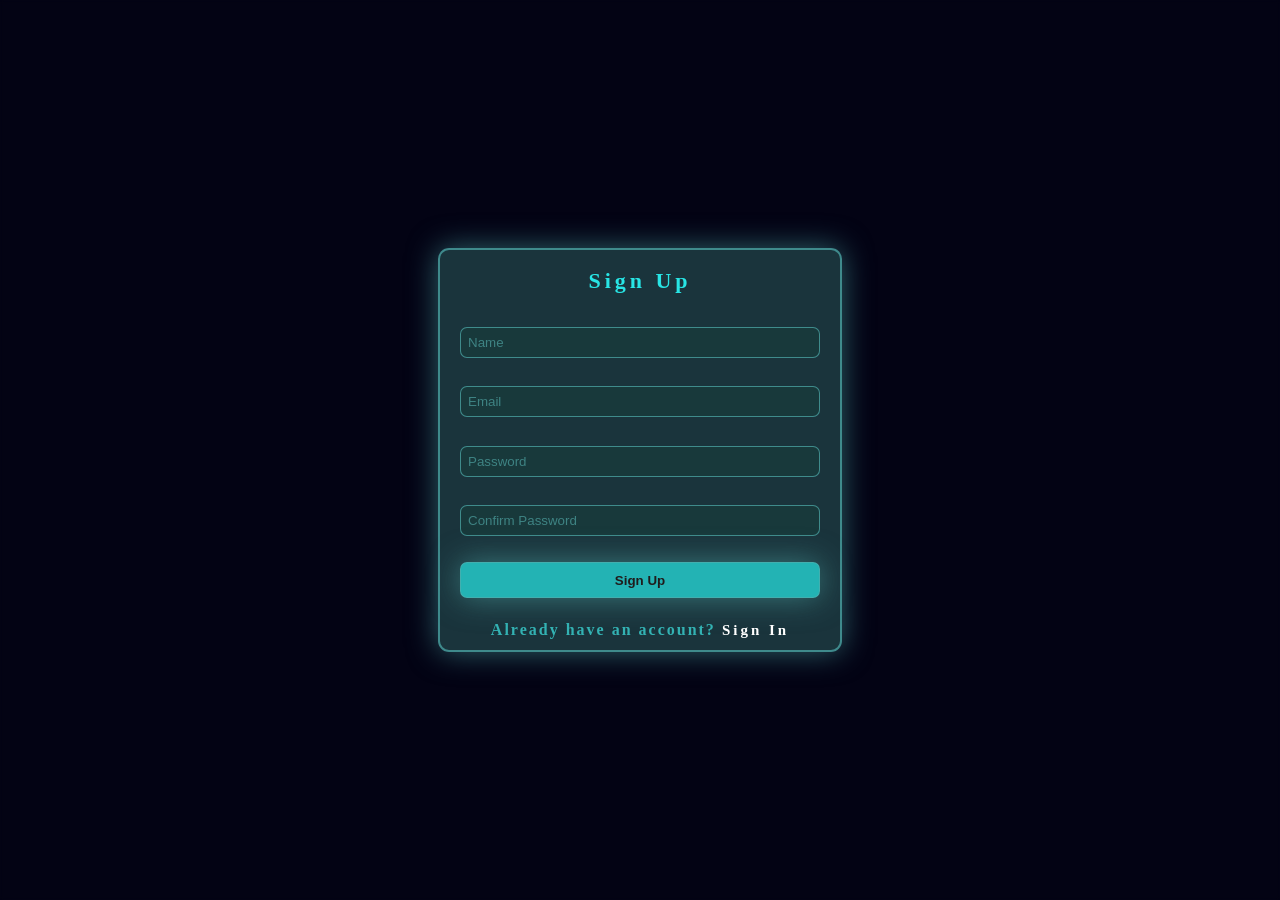
<file: register.html>
<html>
    <head>
        <link rel="stylesheet" href="style.css">
    </head>
    <body>
        <div class="overlay">
            <div class="login">
                <div class="txt-box">
                    <h2 class="login-txt">Sign Up</h2>
                </div>
                <div class="name-box">
                    <input type="text" class="name" placeholder="Name">
                </div>
                <div class="email-box">
                    <input type="text" class="email" placeholder="Email">
                </div>
                <div class="pass-box">
                    <input type="password" class="pass" id="pass1" placeholder="Password">
                </div>
                <div class="pass-box">
                    <input type="password" class="pass" id="pass2" placeholder="Confirm Password">
                </div>
                <div class="submit-box">
                    <button class="submit-btn" id="register-btn">Sign Up</button>
                </div>
                <div class="signUp">
                    <h4 class="signUp-txt">Already have an account? <a class="signUp-link" href="index.html">Sign In</a></h4>
                </div>
            </div>
        </div>
        <script src="script.js"></script>
    </body>
</html>
</file>
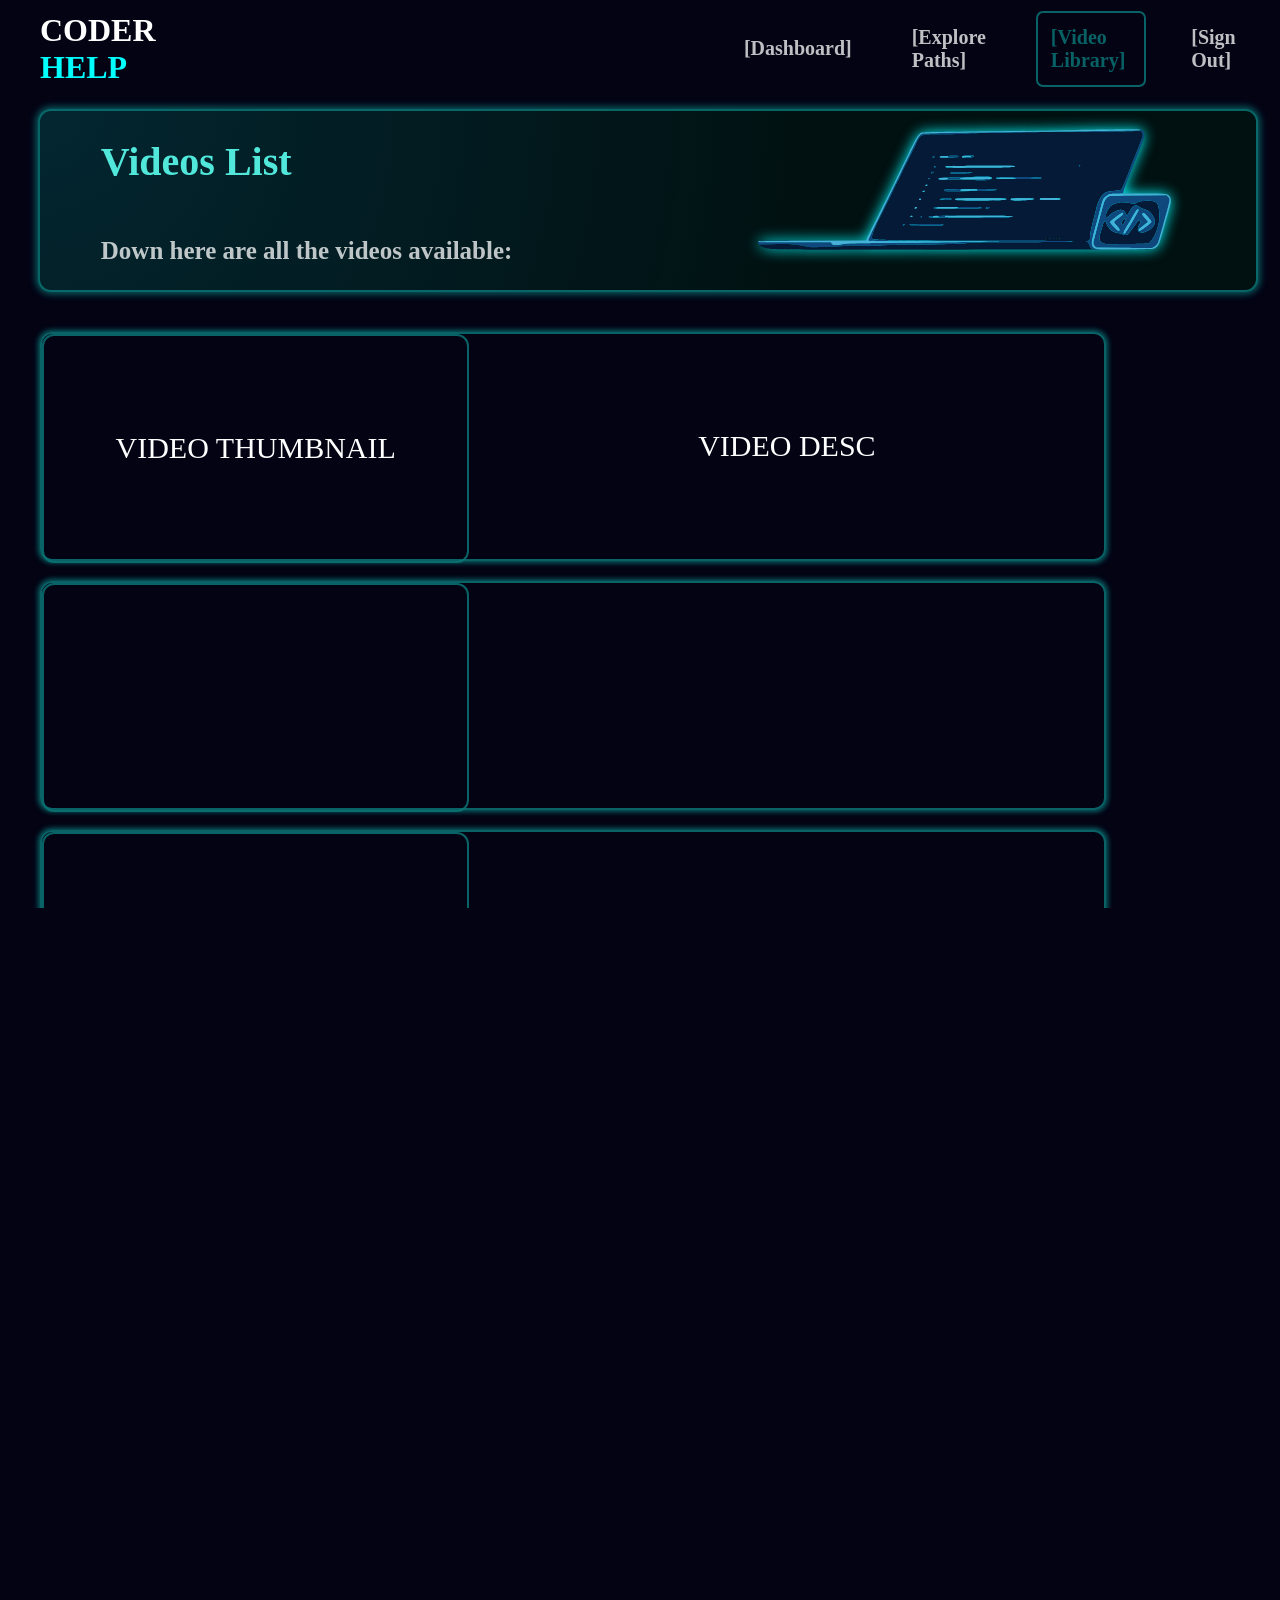
<file: videos.html>
<html>
    <head>
        <link rel="stylesheet" href="videos.css">
    </head>
    <body>
        <div class="main-container">
            <div class="header">
                <div class="logo">
                    <h1 class="logo-text">Coder <span class="logo-text2">Help</span></h1>
                </div>
                <div class="menu-boxes">
                    <div class="menu-box">
                        <h3 class="menu1">[Dashboard]</h3>
                    </div>
                    <div class="menu-box">
                        <h3 class="menu2">[Explore Paths]</h3>
                    </div>
                    <div class="menu-box">
                        <h3 class="menu3">[Video Library]</h3>
                    </div>
                    <div class="menu-box">
                        <h3 class="menu4">[Sign Out]</h3>
                    </div>
                </div>
            </div>
            <div class="videos-title">
                <div class="wel-txt">
                    <h1 class="wel-title">Videos List</h1>
                    <h3 class="wel-desc">Down here are all the videos available:</h3>
                </div>
                <div class="wel-img2">
                    <img src="laptop_ch.svg" class="laptop-img" alt="Neon Rocket">
                </div>
            </div>
            <div class="videos-box">
                <div class="video">
                    <div class="thumbnail">VIDEO THUMBNAIL</div>
                    <div class="video-desc">VIDEO DESC</div>
                </div>
                <div class="video">
                    <div class="thumbnail"></div>
                    <div class="video-desc"></div>
                </div>
                <div class="video">
                    <div class="thumbnail"></div>
                    <div class="video-desc"></div>
                </div>
                <div class="video">
                    <div class="thumbnail"></div>
                    <div class="video-desc"></div>
                </div>
                <div class="video">
                    <div class="thumbnail"></div>
                    <div class="video-desc"></div>
                </div>
                <div class="video">
                    <div class="thumbnail"></div>
                    <div class="video-desc"></div>
                </div>
                <div class="video">
                    <div class="thumbnail"></div>
                    <div class="video-desc"></div>
                </div>
                <div class="video">
                    <div class="thumbnail"></div>
                    <div class="video-desc"></div>
                </div>
                <div class="video">
                    <div class="thumbnail"></div>
                    <div class="video-desc"></div>
                </div>
                <div class="video">
                    <div class="thumbnail"></div>
                    <div class="video-desc"></div>
                </div>
                <div class="video">
                    <div class="thumbnail"></div>
                    <div class="video-desc"></div>
                </div>
                <div class="video">
                    <div class="thumbnail"></div>
                    <div class="video-desc"></div>
                </div>
                <div class="video">
                    <div class="thumbnail"></div>
                    <div class="video-desc"></div>
                </div>
            </div>
        </div>
        <script src="script.js"></script>
    </body>
</html>
</file>
<file: style.css>
body{
    background-color : rgb(3, 3, 20);
    overflow : hidden;
}

input{
    color : white;
    background-color : rgba(25, 61, 61, 0.695);
    border : 1px solid rgba(80, 174, 174, 0.704);
    border-radius : 7px;
    padding : 7px;
    width : 100%;
    outline : none;
}

::placeholder{
    color : rgb(62, 131, 131);
}

.main-container{
    display : flex;
    flex-direction : column;
    align-items : center;
    width : 100vw;
    height : 100vh;
}

.header{
    display : flex;
    gap : 490px;
    width : 95vw;
    height : 9vh;
}

.logo{
    display : flex;
    align-items : center;
    width : 20%;
}

.logo-text{
    color : white;
}

.logo-text2{
    color : aqua;
}

.logo-text, .logo-text2{
    text-transform : uppercase;
}

.menu-boxes{
    display : flex;  
    gap : 30px;
    width : 53%;
}

.menu-box{
    display : flex;
    align-items : center;
    margin-top : 10px;
    margin-bottom : 10px;
}

.menu1, .menu2, .menu3, .menu4{
    color : rgba(255, 255, 255, 0.749);
    font-size : 20px;
    cursor : pointer;
    padding : 13px;
    border-radius : 7px;
    transition : color 0.5s ease, border-color 0.5s ease, background-color 0.5s ease;
    border: 2px solid transparent;
}

.menu1{
    color : rgba(10, 119, 119, 0.825);
    border-color : rgba(10, 119, 119, 0.825);
}

.welcome{
    display : flex;
    width : 95vw;
    height : 23vh;
    border-radius : 13px;
    border : 2px solid rgba(10, 119, 119, 0.825);
    box-shadow: 0 0 7px 2px rgba(10, 119, 119, 0.825);
    margin-top : 20px;
    background-color: rgb(1, 16, 16);
    background-image: radial-gradient(circle at top left, rgba(14, 165, 233, 0.15) 0%, transparent 65%);
}

.wel-img1{
    width : 23%;
}

.rocket-img{
    width : 100%;
    filter : drop-shadow(0 0 10px aqua);
}

.wel-txt{
    width : 30%;
}

.wel-title{
    color : rgb(81, 232, 219);
    font-size : 45px;
}

.wel-desc{
    color : rgba(255, 255, 255, 0.749);
    font-size : 25px;
}

.wel-img2{
    width : 40%;
}

.laptop-img{
    width : 100%;
    filter : drop-shadow(0 0 7px aqua);
    margin-top : 8px;
    margin-left : 90px;
}

.cont-learning-txt{
    display : flex;
    align-items : center;
    height : 7vh;
    width : 95vw;
}

.cont-learning-title{
    color : white;
    font-size : 25px;
    font-style : bold;
}

.all-paths{
    color : rgba(10, 119, 119, 0.825);
    font-size : 20px;
    position : absolute;
    right : 2.5vw;
    cursor : pointer;
    text-decoration : none;
}

.cont-learnings{
    display : flex;
    gap : 25px;
    justify-content : center;
    width : 95vw;
    height : 28vh;
}

.cont-learning{
    display : flex;
    align-items : center;
    width : 50%;
    height : 28vh;
    border-radius : 12px;
    border : 2px solid rgba(10, 119, 119, 0.825);
    box-shadow: 0 0 4px 2px rgba(10, 119, 119, 0.825);
}

.lang-img{
    background-color : rgb(3, 3, 20);
    background-image : radial-gradient(circle at top, rgba(61, 101, 101, 0.66) 0%, transparent 80%);
    display : flex;
    align-items : center;
    justify-content : center;
    width : 35%;
    height : 100%;
}

.py-img{
    width : 65%;
    height : 70%;
}

.web-img{
    width : 100%;
    height : 100%;
}

.lang-desc{
    width : 65%;
    height : 100%;
    background-color: rgb(18, 36, 51);;
    display : flex;
    align-items : center;
    justify-content : center;
    flex-direction : column;    
    border-radius : 0 11px 11px 0;
}

.desc-title{
    display : flex;
    align-items : center;
    width : 90%;
    height : 22%;
}

.desc-name{
    display : flex;
    align-items : center;
    width : 90%;
    height : 22%;
}

.desc-bar{
    display : flex;
    align-items : center;
    width : 90%;
    height : 12%;
}

.bar-value{
    display : flex;
    align-items : center;
    width : 90%;
    height : 12%;
}

.explore-track{
    display : flex;
    align-items : center;
    justify-content : center;
    width : 90%;
    height : 22%;
}

.core-track{
    display : flex;
    justify-content : center;
    align-items : center;
    color : rgba(10, 119, 119, 0.825);
    font-size : 15px;
    border : 1px solid rgba(10, 119, 119, 0.825);
    border-radius : 50px;
    padding : 7px;
}

.lang-name{
    color : white;
    font-size : 23px;
}

.progress-bar{
    background-color: rgb(32, 50, 62);
    width : 100%;
    height : 40%;
    border-radius : 50px;
}

.bar-data{
    color : rgba(255, 255, 255, 0.749);
    font-size : 15px;
}

.bar-data2{
    color : rgba(255, 255, 255, 0.749);
    font-size : 15px;
    margin-left : 65%;
}

.explore-btn{
    background : transparent;
    color : rgba(10, 119, 119, 0.825);
    font-size : 18px;
    font-weight : bold;
    border : 2px solid rgba(10, 119, 119, 0.825);
    border-radius : 7px;
    width : 100%;
    height : 85%;
    cursor : pointer;
    transition :  0.5s;
}

.explore-btn:hover{
    transform : translateX(10px);
    box-shadow : 0 1px 3px 0 aqua;
}

.featured-tutorials{
    display : flex;
    gap : 25px;
    justify-content : center;
    width : 95vw;
    height : 20vh;
}

.featured-tutorial{
    display : flex;
    align-items : center;
    width : 20%;
    height : 20vh;
    border-radius : 12px;
    border : 2px solid rgba(10, 119, 119, 0.825);
    box-shadow: 0 0 4px 2px rgba(10, 119, 119, 0.825);
}

.overlay{
    visibility : visible;
    display : flex;
    align-items : center;
    justify-content : center;
    position : absolute;
    width : 100vw;
    height : 100vh;
    top : 0;
    left : 0;
    z-index : 1000;
    backdrop-filter : blur(2px);
}

.login{
    display : flex;
    flex-direction : column;
    align-items : center;
    justify-content : center;
    background-color : rgba(49, 98, 98, 0.526);
    width : 400px;
    height : 400px;
    border-radius : 11px;
    border : 2px solid rgba(80, 174, 174, 0.704);
    box-shadow : 0 0 30px rgba(80, 174, 174, 0.558);
}

.text-box{
    display : flex;
    align-items : center;
    justify-content : center;
    width : 95%;
    height : 20%;
}

.login-txt{
    color : rgb(40, 229, 229);
    font-size : 22px;
    letter-spacing: 4px;
}

.name-box{
    display : flex;
    align-items : center;
    justify-content : center;
    width : 90%;
    height : 16%;
}

.email-box{
    display : flex;
    align-items : center;
    justify-content : center;
    width : 90%;
    height : 16%;
}

.pass-box{
    display : flex;
    align-items : center;
    justify-content : center;
    width : 90%;
    height : 16%;
}

.submit-box{
    display : flex;
    align-items : center;
    justify-content : center;
    width : 90%;
    height : 16%;
}

.submit-btn{
    background-color : rgba(39, 210, 210, 0.812);
    color : rgb(32, 28, 28);
    width : 100%;
    height : 60%;
    border : 1px solid rgba(80, 174, 174, 0.704);
    border-radius : 7px;
    box-shadow : 0 0 30px rgba(80, 174, 174, 0.558);
    font-weight : bold;
    cursor : pointer;
}

.signUp{
    display : flex;
    align-items : center;
    justify-content : center;
    width : 90%;
    height : 10%;
}

.signUp-txt{
    font-size : 16px;
    color : rgba(56, 199, 199, 0.858);
    letter-spacing : 2px;
}

.signUp-link{
    font-size : 15px;
    color : white;
    cursor : pointer;
    letter-spacing: 3px;
    text-decoration : none;
}
</file>
<file: videos.css>
html, body{
    background-color : rgb(3, 3, 20);
    overflow-x: hidden;
    scrollbar-width: none;
    -ms-overflow-style: none;
    overflow-y: auto;
}

html::-webkit-scrollbar, 
body::-webkit-scrollbar {
    display: none;
}

.main-container{
    display : flex;
    flex-direction : column;
    align-items : center;
    width : 100vw;
    height : 100vh;
}

.header{
    display : flex;
    gap : 490px;
    width : 95vw;
    height : 9vh;
}

.logo{
    display : flex;
    align-items : center;
    width : 20%;
}

.logo-text{
    color : white;
}

.logo-text2{
    color : aqua;
}

.logo-text, .logo-text2{
    text-transform : uppercase;
}

.menu-boxes{
    display : flex;  
    gap : 30px;
    width : 53%;
}

.menu-box{
    display : flex;
    align-items : center;
    margin-top : 10px;
    margin-bottom : 10px;
}

.menu1, .menu2, .menu3, .menu4{
    color : rgba(255, 255, 255, 0.749);
    font-size : 20px;
    cursor : pointer;
    padding : 13px;
    border-radius : 7px;
    transition : color 0.5s ease, border-color 0.5s ease, background-color 0.5s ease;
    border: 2px solid transparent;
}

.menu3{
    color : rgba(10, 119, 119, 0.825);
    border-color : rgba(10, 119, 119, 0.825);
}

.videos-title{
    display : flex;
    width : 95vw;
    height : 23vh;
    border-radius : 13px;
    border : 2px solid rgba(10, 119, 119, 0.825);
    box-shadow: 0 0 7px 2px rgba(10, 119, 119, 0.825);
    margin-top : 20px;
    background-color: rgb(1, 16, 16);
    background-image: radial-gradient(circle at top left, rgba(14, 165, 233, 0.15) 0%, transparent 65%);
}

.wel-txt{
    display : flex;
    flex-direction : column;
    text-align : left;
    justify-content : center;
    width : 45%;
    margin-left : 5%;
}

.wel-title{
    color : rgb(81, 232, 219);
    font-size : 40px;
}

.wel-desc{
    color : rgba(255, 255, 255, 0.749);
    font-size : 25px;
}

.wel-img2{
    width : 40%;
}

.laptop-img{
    width : 100%;
    filter : drop-shadow(0 0 7px aqua);
    margin-top : 8px;
    margin-left : 90px;
}

.videos-box{
    display : flex;
    flex-direction : column;
    align-items : left;
    justify-content : center;
    width : 95vw;
    height : auto;
    margin-top : 40px;
    gap : 20px;
}

.video{
    display : flex;
    width : 83vw;
    height : 25vh;
    border : 2px solid rgba(10, 119, 119, 0.825);
    box-shadow: 0 0 5px 2px rgba(10, 119, 119, 0.825);
    border-radius : 12px;
}

.thumbnail{
    color : white;
    font-size : 30px;
    display : flex;
    align-items : center;
    justify-content : center;
    width : 40%;
    height : 100%;
    border : 2px solid rgba(10, 119, 119, 0.825);
    border-radius : 12px;
}

.video-desc{
    color : white;
    font-size : 30px;
    display : flex;
    align-items : center;
    justify-content : center;
    width : 60%;
    height : 100%;
}
</file>
